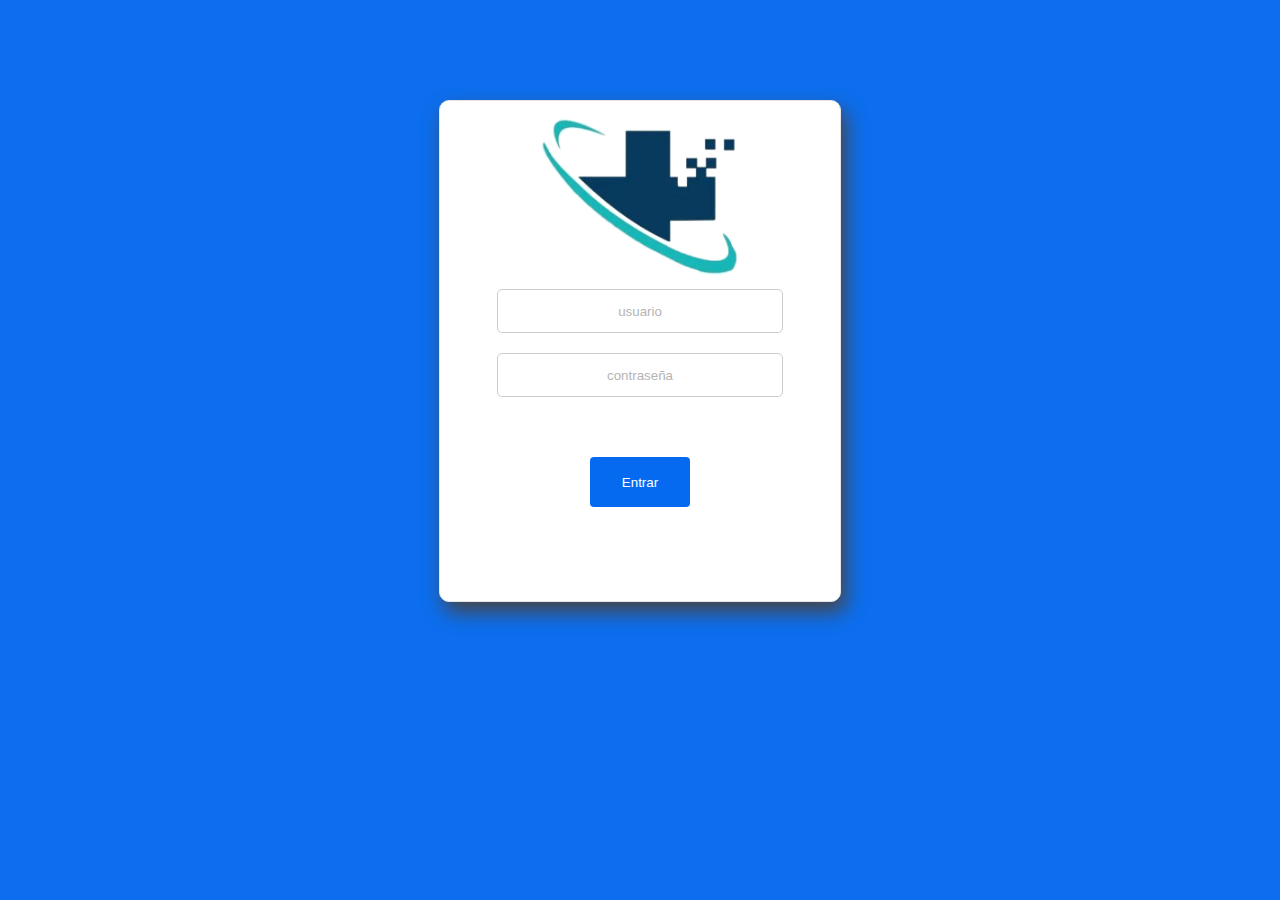
<file: index.html>
<!DOCTYPE html>
<html lang="en">
<head>
    <meta charset="UTF-8">
    <meta http-equiv="X-UA-Compatible" content="IE=edge">
    <meta name="viewport" content="width=device-width, initial-scale=1.0">
    <link rel="stylesheet" href="./style.css">
    <title>Inicia sesion</title>
</head>
<body>
    <form class="login">
        <img src="logo.png" alt="">
        <input type="text" name="user" placeholder="usuario" id="text">
        <input type="password" name="pass" placeholder="contraseña" id="password">
        <input type="button" value="Entrar" id="btn">
    </form>
    <script src="app.js"></script>
</body>
</html>
</file>
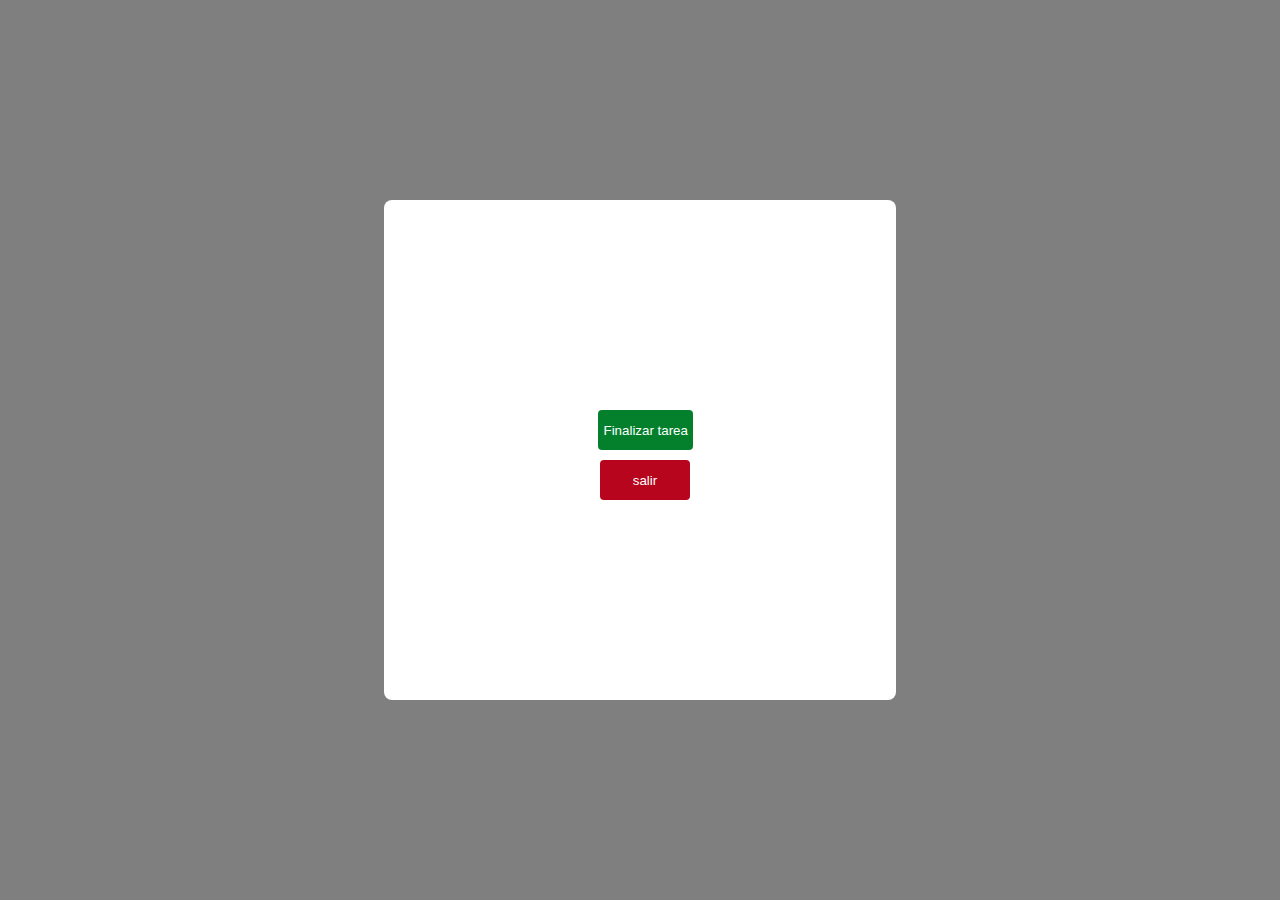
<file: empleados.html>
<!DOCTYPE html>
<html lang="en">
<head>
    <meta charset="UTF-8">
    <meta http-equiv="X-UA-Compatible" content="IE=edge">
    <meta name="viewport" content="width=device-width, initial-scale=1.0">
    <link rel="stylesheet" href="style_empleado.css">
    <title>Personal</title>
</head>
<body>
    <div class="modal">
        <div class="ventana">
            <input class="btn_fin" type="button" value="Finalizar tarea">
            <input onclick="salir()" class="btn_salir" type="button" value="salir">
        </div>
    </div>
    <script src="empleado.js"></script>
</body>
</html>
</file>
<file: style.css>
body{
    display: flex;
    justify-content: center;
    margin-top: 100px;
    background: #0c6eee;
}
.login{
    background: #fff;
    display: flex;
    flex-direction: column;
    align-items: center;
    border: 1px solid #e9e6e6;
    width: 400px;
    height: 500px;
    box-shadow: 5px 10px 20px #474646;
    border-radius: 10px;
}

.login img {
    width: 50%;
}

#text{
    margin:10px 0px;
    width: 70%;
    height: 40px;
    border-radius: 5px;
    border: 1px solid #ccc;
}
#text::placeholder{
    color: #b4b4b4;
    text-align: center;
}
#text:focus{
    outline: 2px solid #5994eca6;
}

#password{
    margin:10px 0px;
    width: 70%;
    height: 40px;
    border-radius: 5px;
    border: 1px solid #ccc;
}

#password::placeholder{
    color: #b4b4b4;
    text-align: center;
}

#password:focus{
    outline: 2px solid #5994eca6;
}

#btn{
    width: 100px;
    height: 50px;
    margin-top: 50px;
    border-radius:4px;
    border: none;
    color: #fff;
    background: #056af0;
}
#btn:hover{
    background: #0561da;
}

#btn:active{
    background: #2480f8;
}
</file>
<file: style_empleado.css>
.modal{
    position: absolute;
    top: 0;
    left: 0;
    width: 100%;
    height: 100vh;
    background-color: rgba(0, 0, 0, 0.5);
    display: flex;
    justify-content: center;
    align-items: center;
}

.modal > .ventana{
    text-align: center;
    width: 40%;
    height:500px;
    background: #fff;
    border-radius: 8px;
    box-shadow: 10px 10px 10xp rgba(17, 17, 17, 0.767);
    display: flex;
    flex-direction: column;
    justify-content: center;
    align-items: center;
    font-family: 'Lucida Sans', 'Lucida Sans Regular', 'Lucida Grande', 'Lucida Sans Unicode', Geneva, Verdana, sans-serif;

}

.btn_fin{
    order: 5;
}

.btn_salir{
    width: 90px;
    height: 40px;
    margin-top: 10px;
    margin-left: 10px;
    border-radius:4px;
    border: none;
    color: #fff;
    background: #b6051c;
    order: 6;
}

.btn_salir:hover{
    background: #920316;
}

.btn_salir:active{
    background: #d31a32;
}

.btn_fin{
    width: 95px;
    height: 40px;
    margin-top: 10px;
    margin-left: 10px;
    border-radius:4px;
    border: none;
    color: #fff;
    background: #04802d;
    text-align: center;
}

.btn_fin:hover{
    background: #046e27;
}

.btn_fin:active{
    background: #10b346;
}

@media screen and (max-width:848px){
    .modal > .ventana{ width: 85%;}
}
</file>
